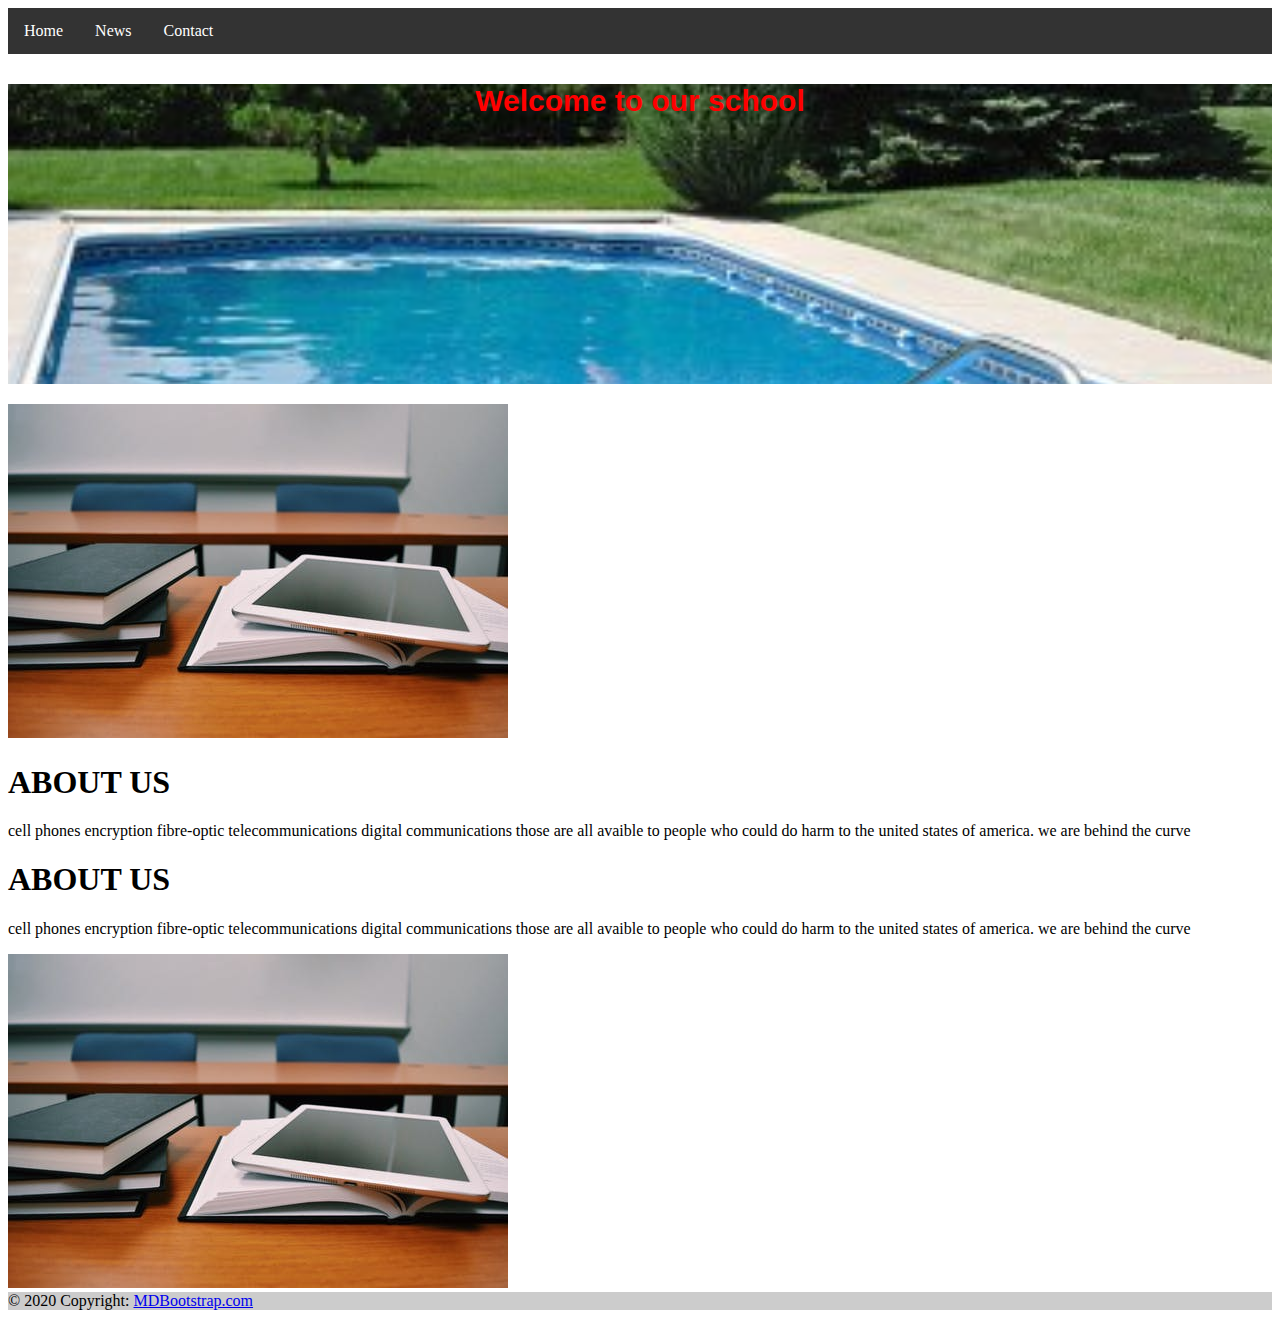
<file: about.html>
<!DOCTYPE html>
<html lang="en">
<head>
    <meta charset="UTF-8">
    <meta http-equiv="X-UA-Compatible" content="IE=edge">
    <meta name="viewport" content="width=device-width, initial-scale=1.0">
    <!-- <link rel="stylesheet" href="https://cdn.jsdelivr.net/npm/bootstrap-icons@1.7.2/font/bootstrap-icons.css">
     -->
     <link rel="stylesheet" href="https://cdn.jsdelivr.net/npm/bootstrap-icons@1.7.2/font/bootstrap-icons.css">
     <!-- <link rel="stylesheet" href="https://cdn.jsdelivr.net/npm/bootstrap-icons@1.7.2/font/bootstrap-icons.css" integrity="sha384-EvBWSlnoFgZlXJvpzS+MAUEjvN7+gcCwH+qh7GRFOGgZO0PuwOFro7qPOJnLfe7l" crossorigin="anonymous"> -->
    <link href="https://cdn.jsdelivr.net/npm/bootstrap@5.1.3/dist/css/bootstrap.min.css" rel="stylesheet" integrity="sha384-1BmE4kWBq78iYhFldvKuhfTAU6auU8tT94WrHftjDbrCEXSU1oBoqyl2QvZ6jIW3"
     crossorigin="anonymous">
    <link rel="stylesheet" href="css/styles.css">

    <title>Document</title>
</head>
<body>
  
    <div id="about">
        <ul>
            <li><a  href="index.html">Home</a></li>
            <li><a href="news.html">News</a></li>
            <li><a href="contacts.html">Contact</a></li>
            <!-- <li><a href="about.html">About</a></li> -->
          </ul>
        </div>
        
        <div class="samy">
    
            <h1>Welcome to our school</h1>
            
        </div>
      <div class="container">
        <div class="row">
            <div class="col-6">
  <img src="images/desk.jpeg" alt="">
            </div>
            <div class="col-6">
              <h1>ABOUT US</h1>
              <p>cell phones encryption fibre-optic telecommunications digital
                   communications those are all avaible to people who could do harm to the united states of america. we are behind the curve </p>
                
          </div>
        </div>
        <div class="row">
            <div class="col-6">
                <h1>ABOUT US</h1>
                <p>cell phones encryption fibre-optic telecommunications digital
                     communications those are all avaible to people who could do harm to the united states of america. we are behind the curve </p>
                  
            </div>
            <div class="col-6">
                <img src="images/desk.jpeg" alt="">
             
          </div>
        </div>

      </div>
   

      <footer class="bg-dark text-center text-white">
        <!-- Grid container -->
        <div class="container p-4 pb-0">
          <!-- Section: Social media -->
          <section class="mb-4">
            <!-- Facebook -->
            <a class="btn btn-outline-light btn-floating m-1" href="#!" role="button"
              ><i class="fab fa-facebook-f"></i
            ></a>
      
            <!-- Twitter -->
            <a class="btn btn-outline-light btn-floating m-1" href="#!" role="button"
              ><i class="fab fa-twitter"></i
            ></a>
      
            <!-- Google -->
            <a class="btn btn-outline-light btn-floating m-1" href="#!" role="button"
              ><i class="fab fa-google"></i
            ></a>
      
            <!-- Instagram -->
            <a class="btn btn-outline-light btn-floating m-1" href="#!" role="button"
              ><i class="fab fa-instagram"></i
            ></a>
      
            <!-- Linkedin -->
            <a class="btn btn-outline-light btn-floating m-1" href="#!" role="button"
              ><i class="fab fa-linkedin-in"></i
            ></a>
      
            <!-- Github -->
            <a class="btn btn-outline-light btn-floating m-1" href="#!" role="button"
              ><i class="fab fa-github"></i
            ></a>
          </section>
          <!-- Section: Social media -->
        </div>
        <!-- Grid container -->
      
        <!-- Copyright -->
        <div class="text-center p-3" style="background-color: rgba(0, 0, 0, 0.2);">
          © 2020 Copyright:
          <a class="text-white" href="https://mdbootstrap.com/">MDBootstrap.com</a>
        </div>
        <!-- Copyright -->
  
        
      </footer>
      
</body>
</html>
</file>
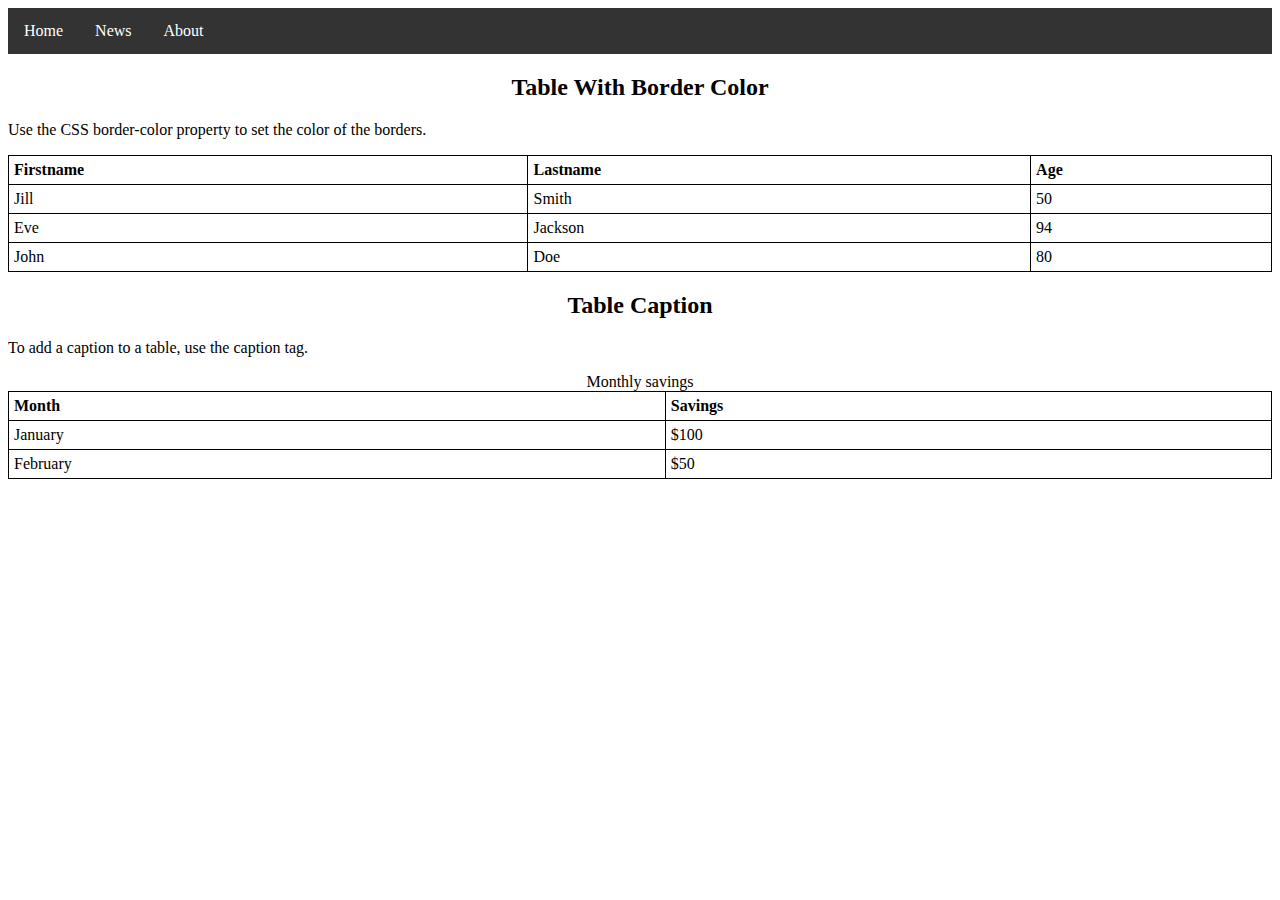
<file: contacts.html>
<!DOCTYPE html>
<html lang="en">
<head>
    <meta charset="UTF-8">
    <meta http-equiv="X-UA-Compatible" content="IE=edge">
    <meta name="viewport" content="width=device-width, initial-scale=1.0">
    <link href="https://cdn.jsdelivr.net/npm/bootstrap@5.1.3/dist/css/bootstrap.min.css" rel="stylesheet" integrity="sha384-1BmE4kWBq78iYhFldvKuhfTAU6auU8tT94WrHftjDbrCEXSU1oBoqyl2QvZ6jIW3"
     crossorigin="anonymous">
    <link rel="stylesheet" href="css/styles.css">
    <title>Document</title>
</head>
<body>
    <div class="navbar">
        <ul>
            <li><a class="active" href="index.html">Home</a></li>
            <li><a href="news.html">News</a></li>
            <!-- <li><a href="contacts.html">Contact</a></li> -->
            <li><a href="about.html">About</a></li>
          </ul>
    </div>
    <h2>Table With Border Color</h2>

    <p>Use the CSS border-color property to set the color of the borders.</p>
    
    <table style="width:100%">
      <tr>
        <th>Firstname</th>
        <th>Lastname</th> 
        <th>Age</th>
      </tr>
      <tr>
        <td>Jill</td>
        <td>Smith</td>
        <td>50</td>
      </tr>
      <tr>
        <td>Eve</td>
        <td>Jackson</td>
        <td>94</td>
      </tr>
      <tr>
        <td>John</td>
        <td>Doe</td>
        <td>80</td>
      </tr>
    </table>
    <h2>Table Caption</h2>
<p>To add a caption to a table, use the caption tag.</p>

<table style="width:100%">
  <caption>Monthly savings</caption>
  <tr>
    <th>Month</th>
    <th>Savings</th>
  </tr>
  <tr>
    <td>January</td>
    <td>$100</td>
  </tr>
  <tr>
    <td>February</td>
    <td>$50</td>
  </tr>
</table>

</body>
</html>
</file>
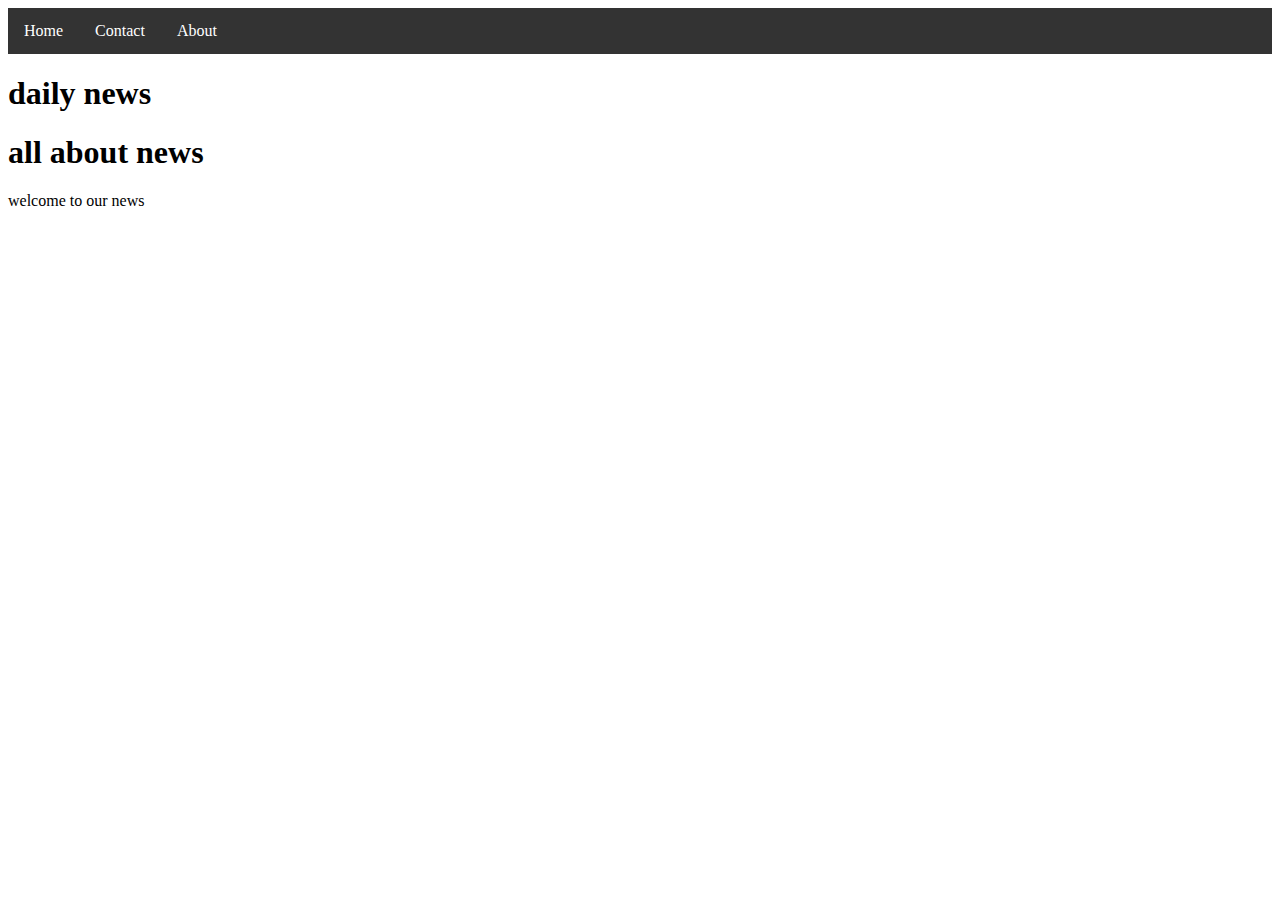
<file: news.html>
<!DOCTYPE html>
<html lang="en">
<head>
    <meta charset="UTF-8">
    <meta http-equiv="X-UA-Compatible" content="IE=edge">
    <meta name="viewport" content="width=device-width, initial-scale=1.0">
    <link href="https://cdn.jsdelivr.net/npm/bootstrap@5.1.3/dist/css/bootstrap.min.css" rel="stylesheet" integrity="sha384-1BmE4kWBq78iYhFldvKuhfTAU6auU8tT94WrHftjDbrCEXSU1oBoqyl2QvZ6jIW3" 
    crossorigin="anonymous">
    <link rel="stylesheet" href="css/styles.css">
    <title>Document</title>
</head>
<body>
    <div class="navbar">
        <ul>
            <li><a class="active" href="index.html">Home</a></li>
            <!-- <li><a href="news.html">News</a></li> -->
            <li><a href="contacts.html">Contact</a></li>
            <li><a href="about.html">About</a></li>
          </ul>
    </div>
    <h1>daily news</h1>
    <h1>all about news</h1>
    <p>welcome to our news</p>
    
</body>
</html>
</file>
<file: css/styles.css>
ul {
    list-style-type: none;
    margin: 0;
    padding: 0;
    overflow: hidden;
    background-color: #333;
  }
  
  li {
    float: left;
  }
  
  li a {
    display: block;
    color: white;
    text-align: center;
    padding: 14px 16px;
    text-decoration: none;
  }
  
  li a:hover {
    background-color: #111;
  }
  .adept h1{
      background-image: url('/images/desk.jpeg');
      background-size: cover;
      background-repeat: no-repeat;
      background-position: center;
      background-attachment: fixed;
      height: 300px;
    

  }
  .adept h1{
      text-align: center;
      font-size: 30px;
      font-family: 'Franklin Gothic Medium', 'Arial Narrow', Arial, sans-serif;
      color: chartreuse;
      margin-top: 30px;
  }
  h2{
      text-align: center;
  }
  .samy h1{
    background-image: url("/images/POOL.jpg");
    background-size: cover;
    background-repeat: no-repeat;
    /* background-position: center; */
    background-attachment: fixed;
    height: 300px;
  

}
.samy h1{
    text-align: center;
    font-size: 30px;
    font-family: 'Franklin Gothic Medium', 'Arial Narrow', Arial, sans-serif;
    color: red;
    margin-top: 30px;
}
th, td {
  border-style:solid;
  border-color: #96D4D4;
}
table, th, td {
  border: 1px solid black;
  border-collapse: collapse;
}
th, td {
  padding: 5px;
  text-align: left;
}
#grad1 {
  height: 200px;
  background-color: #cccccc;
  background-image: repeating-radial-gradient(red, yellow 10%, green 15%);
}
</file>
